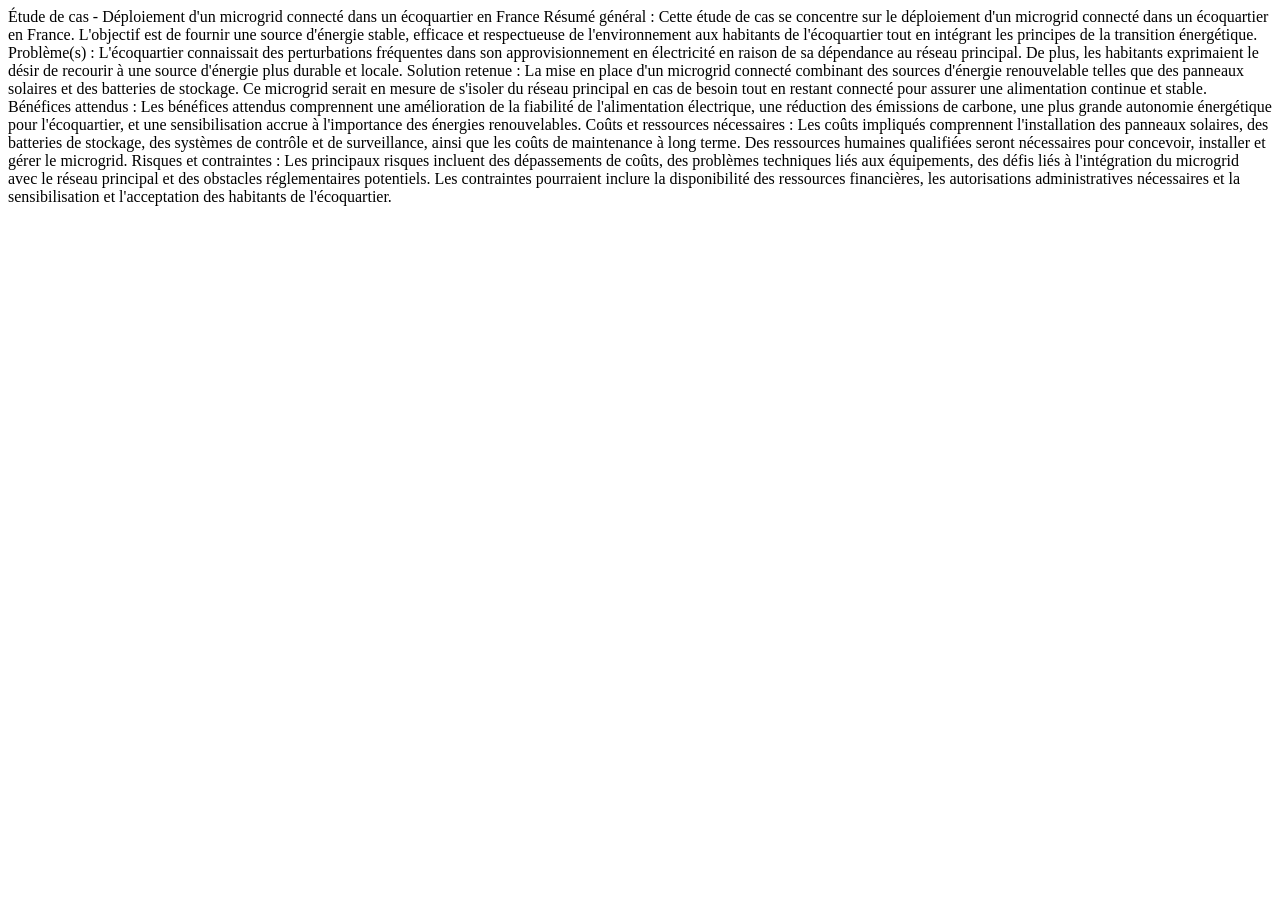
<file: templates/businesscase.html>
<!DOCTYPE html>
<html lang="en">
<head>
    <meta charset="UTF-8">
    <title>Business Case Study</title>
</head>
<body>
    Étude de cas - Déploiement d'un microgrid connecté dans un écoquartier en France 

Résumé général : Cette étude de cas se concentre sur le déploiement d'un microgrid connecté dans un écoquartier en France. L'objectif est de fournir une source d'énergie stable, efficace et respectueuse de l'environnement aux habitants de l'écoquartier tout en intégrant les principes de la transition énergétique.      

Problème(s) : L'écoquartier connaissait des perturbations fréquentes dans son approvisionnement en électricité en raison de sa dépendance au réseau principal. De plus, les habitants exprimaient le désir de recourir à une source d'énergie plus durable et locale.

Solution retenue : La mise en place d'un microgrid connecté combinant des sources d'énergie renouvelable telles que des panneaux solaires et des batteries de stockage. Ce microgrid serait en mesure de s'isoler du réseau principal en cas de besoin tout en restant connecté pour assurer une alimentation continue et stable.

Bénéfices attendus : Les bénéfices attendus comprennent une amélioration de la fiabilité de l'alimentation électrique, une réduction des émissions de carbone, une plus grande autonomie énergétique pour l'écoquartier, et une sensibilisation accrue à l'importance des énergies renouvelables.

Coûts et ressources nécessaires : Les coûts impliqués comprennent l'installation des panneaux solaires, des batteries de stockage, des systèmes de contrôle et de surveillance, ainsi que les coûts de maintenance à long terme. Des ressources humaines qualifiées seront nécessaires pour concevoir, installer et gérer le microgrid.

Risques et contraintes : Les principaux risques incluent des dépassements de coûts, des problèmes techniques liés aux équipements, des défis liés à l'intégration du microgrid avec le réseau principal et des obstacles réglementaires potentiels. Les contraintes pourraient inclure la disponibilité des ressources financières, les autorisations administratives nécessaires et la sensibilisation et l'acceptation des habitants de l'écoquartier.
</body>
</html>
</file>
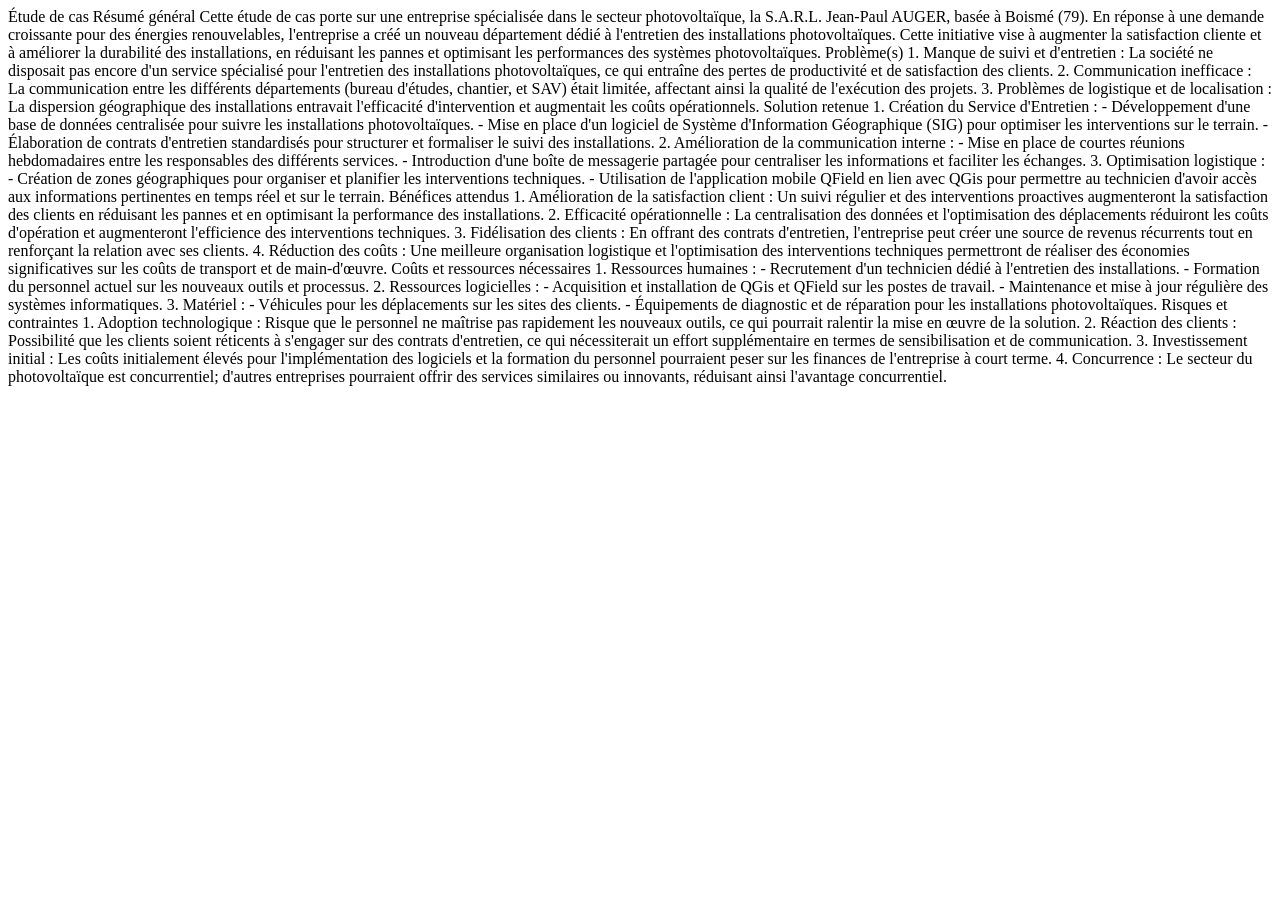
<file: templates/businesscase1.html>
<!DOCTYPE html>
<html lang="en">
<head>
    <meta charset="UTF-8">
    <title>Business Case Study</title>
</head>
<body>
    Étude de cas 

    Résumé général
    Cette étude de cas porte sur une entreprise spécialisée dans le secteur photovoltaïque, la S.A.R.L. Jean-Paul AUGER, basée à Boismé (79). En réponse à une demande croissante pour des énergies renouvelables, l'entreprise a créé un nouveau département dédié à l'entretien des installations photovoltaïques. Cette initiative vise à augmenter la satisfaction cliente et à améliorer la durabilité des installations, en réduisant les pannes et optimisant les performances des systèmes photovoltaïques.
    
    Problème(s)
    1. Manque de suivi et d'entretien : La société ne disposait pas encore d'un service spécialisé pour l'entretien des installations photovoltaïques, ce qui entraîne des pertes de productivité et de satisfaction des clients.
    2. Communication inefficace : La communication entre les différents départements (bureau d'études, chantier, et SAV) était limitée, affectant ainsi la qualité de l'exécution des projets.
    3. Problèmes de logistique et de localisation : La dispersion géographique des installations entravait l'efficacité d'intervention et augmentait les coûts opérationnels.    
    
    Solution retenue
    1. Création du Service d'Entretien :
       - Développement d'une base de données centralisée pour suivre les installations photovoltaïques.
       - Mise en place d'un logiciel de Système d'Information Géographique (SIG) pour optimiser les interventions sur le terrain.
       - Élaboration de contrats d'entretien standardisés pour structurer et formaliser le suivi des installations.
    
    2. Amélioration de la communication interne :
       - Mise en place de courtes réunions hebdomadaires entre les responsables des différents services.
       - Introduction d'une boîte de messagerie partagée pour centraliser les informations et faciliter les échanges.
    
    3. Optimisation logistique :
       - Création de zones géographiques pour organiser et planifier les interventions techniques.
       - Utilisation de l'application mobile QField en lien avec QGis pour permettre au technicien d'avoir accès aux informations pertinentes en temps réel et sur le terrain.       
    
    Bénéfices attendus
    1. Amélioration de la satisfaction client : Un suivi régulier et des interventions proactives augmenteront la satisfaction des clients en réduisant les pannes et en optimisant la performance des installations.
    2. Efficacité opérationnelle : La centralisation des données et l'optimisation des déplacements réduiront les coûts d'opération et augmenteront l'efficience des interventions techniques.
    3. Fidélisation des clients : En offrant des contrats d'entretien, l'entreprise peut créer une source de revenus récurrents tout en renforçant la relation avec ses clients. 
    4. Réduction des coûts : Une meilleure organisation logistique et l'optimisation des interventions techniques permettront de réaliser des économies significatives sur les coûts de transport et de main-d'œuvre.
    
    Coûts et ressources nécessaires
    1. Ressources humaines :
       - Recrutement d'un technicien dédié à l'entretien des installations.
       - Formation du personnel actuel sur les nouveaux outils et processus.
    2. Ressources logicielles :
       - Acquisition et installation de QGis et QField sur les postes de travail.
       - Maintenance et mise à jour régulière des systèmes informatiques.
    3. Matériel :
       - Véhicules pour les déplacements sur les sites des clients.
       - Équipements de diagnostic et de réparation pour les installations photovoltaïques.
    
    Risques et contraintes
    1. Adoption technologique : Risque que le personnel ne maîtrise pas rapidement les nouveaux outils, ce qui pourrait ralentir la mise en œuvre de la solution.
    2. Réaction des clients : Possibilité que les clients soient réticents à s'engager sur des contrats d'entretien, ce qui nécessiterait un effort supplémentaire en termes de sensibilisation et de communication.
    3. Investissement initial : Les coûts initialement élevés pour l'implémentation des logiciels et la formation du personnel pourraient peser sur les finances de l'entreprise à court terme.
    4. Concurrence : Le secteur du photovoltaïque est concurrentiel; d'autres entreprises pourraient offrir des services similaires ou innovants, réduisant ainsi l'avantage concurrentiel.
    
    </html>
</file>
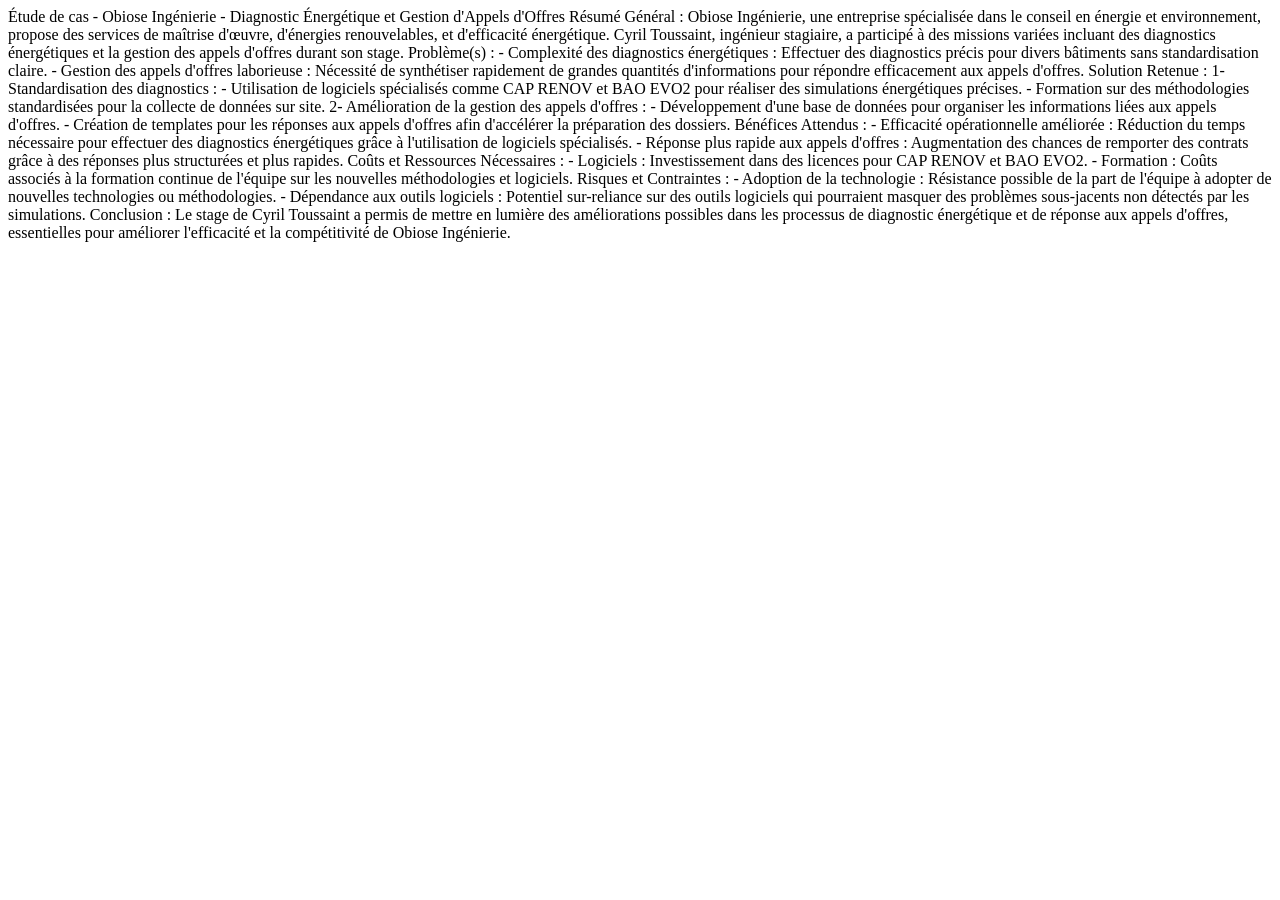
<file: templates/businesscase2.html>
<!DOCTYPE html>
<html lang="en">
<head>
    <meta charset="UTF-8">
    <title>Business Case Study</title>
</head>
<body>
    Étude de cas - Obiose Ingénierie - Diagnostic Énergétique et Gestion d'Appels d'Offres
    Résumé Général :
    Obiose Ingénierie, une entreprise spécialisée dans le conseil en énergie et environnement, propose des services de maîtrise d'œuvre, d'énergies renouvelables, et d'efficacité énergétique. Cyril Toussaint, ingénieur stagiaire, a participé à des missions variées incluant des diagnostics énergétiques et la gestion des appels d'offres durant son stage.
    
    Problème(s) :
    - Complexité des diagnostics énergétiques : Effectuer des diagnostics précis pour divers bâtiments sans standardisation claire.
    - Gestion des appels d'offres laborieuse : Nécessité de synthétiser rapidement de grandes quantités d'informations pour répondre efficacement aux appels d'offres.
    
    Solution Retenue :
    1- Standardisation des diagnostics :
    - Utilisation de logiciels spécialisés comme CAP RENOV et BAO EVO2 pour réaliser des simulations énergétiques précises.
    - Formation sur des méthodologies standardisées pour la collecte de données sur site.
    2- Amélioration de la gestion des appels d'offres :
    - Développement d'une base de données pour organiser les informations liées aux appels d'offres.
    - Création de templates pour les réponses aux appels d'offres afin d'accélérer la préparation des dossiers.

    Bénéfices Attendus :
    - Efficacité opérationnelle améliorée : Réduction du temps nécessaire pour effectuer des diagnostics énergétiques grâce à l'utilisation de logiciels spécialisés.
    - Réponse plus rapide aux appels d'offres : Augmentation des chances de remporter des contrats grâce à des réponses plus structurées et plus rapides.
    
    Coûts et Ressources Nécessaires :
    - Logiciels : Investissement dans des licences pour CAP RENOV et BAO EVO2.
    - Formation : Coûts associés à la formation continue de l'équipe sur les nouvelles méthodologies et logiciels.
    
    Risques et Contraintes :
    - Adoption de la technologie : Résistance possible de la part de l'équipe à adopter de nouvelles technologies ou méthodologies.
    - Dépendance aux outils logiciels : Potentiel sur-reliance sur des outils logiciels qui pourraient masquer des problèmes sous-jacents non détectés par les simulations.
    
    Conclusion :
    Le stage de Cyril Toussaint a permis de mettre en lumière des améliorations possibles dans les processus de diagnostic énergétique et de réponse aux appels d'offres, essentielles pour améliorer l'efficacité et la compétitivité de Obiose Ingénierie.
    </html>
</file>
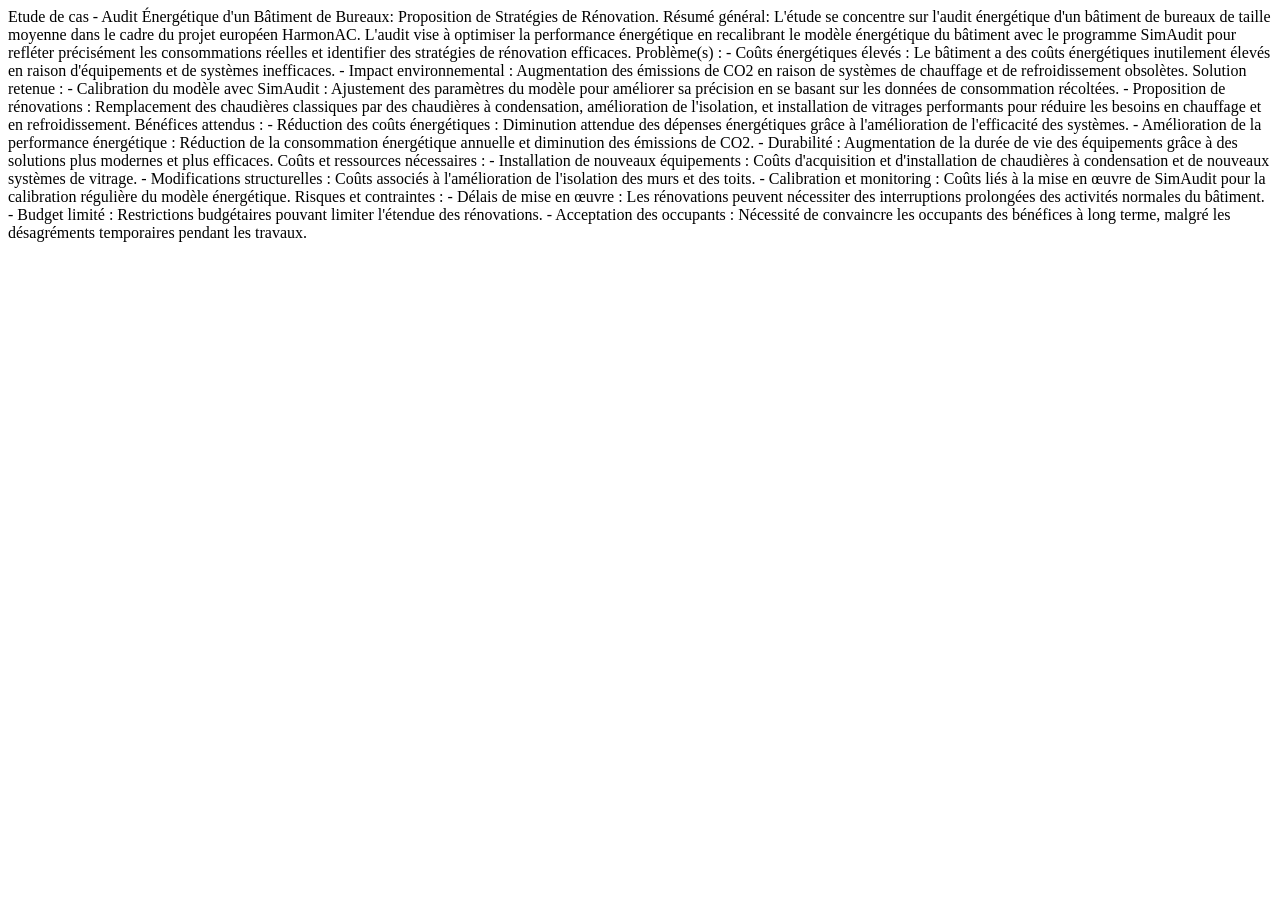
<file: templates/businesscase3.html>
<!DOCTYPE html>
<html lang="en">
<head>
    <meta charset="UTF-8">
    <title>Business Case Study</title>
</head>
<body>
    Etude de cas - Audit Énergétique d'un Bâtiment de Bureaux: Proposition de Stratégies de Rénovation.

    Résumé général:
    L'étude se concentre sur l'audit énergétique d'un bâtiment de bureaux de taille moyenne dans le cadre du projet européen HarmonAC. L'audit vise à optimiser la performance énergétique en recalibrant le modèle énergétique du bâtiment avec le programme SimAudit pour refléter précisément les consommations réelles et identifier des stratégies de rénovation efficaces.
    
    Problème(s) :
    - Coûts énergétiques élevés : Le bâtiment a des coûts énergétiques inutilement élevés en raison d'équipements et de systèmes inefficaces.
    - Impact environnemental : Augmentation des émissions de CO2 en raison de systèmes de chauffage et de refroidissement obsolètes.
    
    Solution retenue :
    - Calibration du modèle avec SimAudit : Ajustement des paramètres du modèle pour améliorer sa précision en se basant sur les données de consommation récoltées.
    - Proposition de rénovations : Remplacement des chaudières classiques par des chaudières à condensation, amélioration de l'isolation, et installation de vitrages performants pour réduire les besoins en chauffage et en refroidissement.
    
    Bénéfices attendus :
    - Réduction des coûts énergétiques : Diminution attendue des dépenses énergétiques grâce à l'amélioration de l'efficacité des systèmes.
    - Amélioration de la performance énergétique : Réduction de la consommation énergétique annuelle et diminution des émissions de CO2.
    - Durabilité : Augmentation de la durée de vie des équipements grâce à des solutions plus modernes et plus efficaces.
    
    Coûts et ressources nécessaires :
    - Installation de nouveaux équipements : Coûts d'acquisition et d'installation de chaudières à condensation et de nouveaux systèmes de vitrage.
    - Modifications structurelles : Coûts associés à l'amélioration de l'isolation des murs et des toits.
    - Calibration et monitoring : Coûts liés à la mise en œuvre de SimAudit pour la calibration régulière du modèle énergétique.
    
    Risques et contraintes :
    - Délais de mise en œuvre : Les rénovations peuvent nécessiter des interruptions prolongées des activités normales du bâtiment.
    - Budget limité : Restrictions budgétaires pouvant limiter l'étendue des rénovations.
    - Acceptation des occupants : Nécessité de convaincre les occupants des bénéfices à long terme, malgré les désagréments temporaires pendant les travaux.


    </html>
</file>
